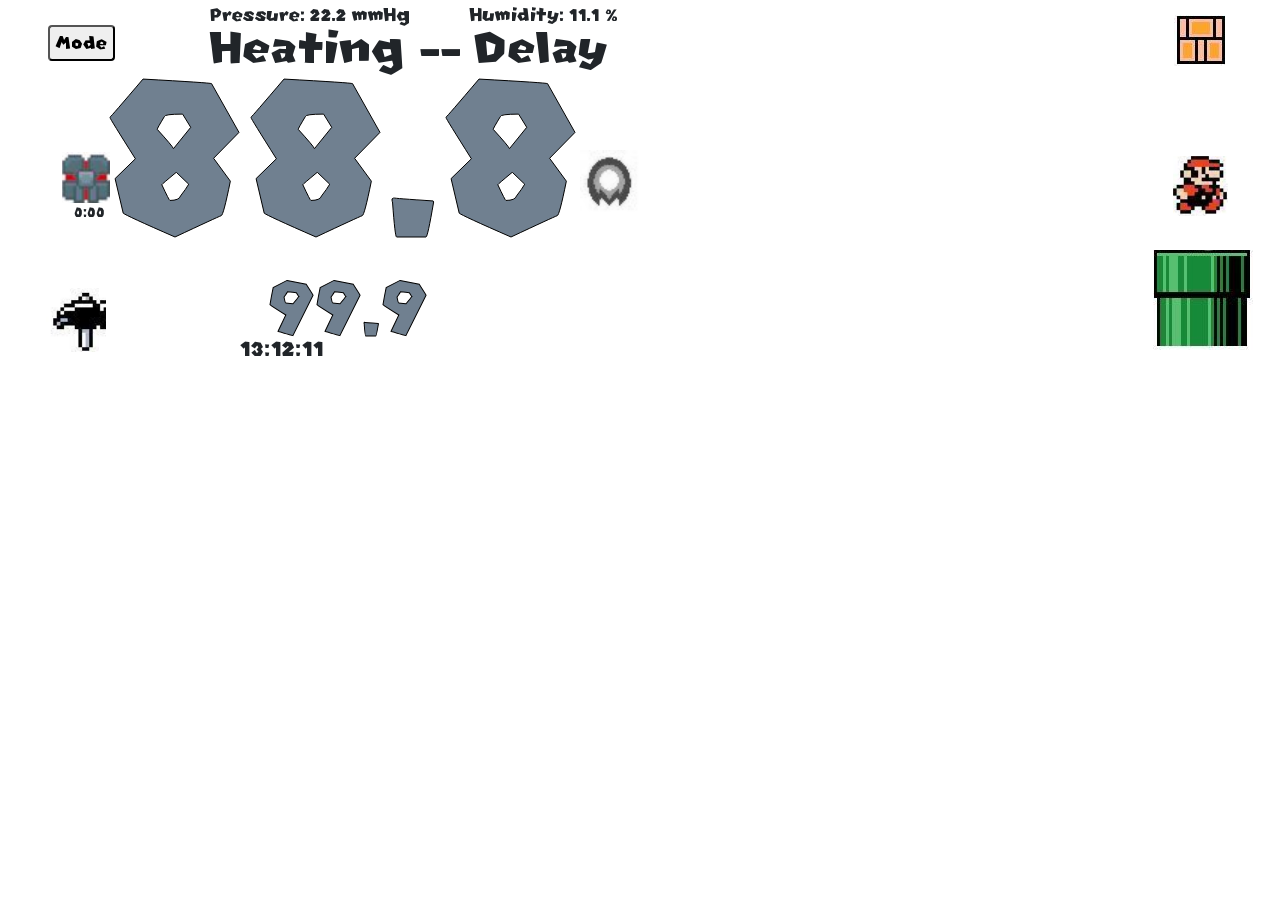
<file: data/index.html>
<!doctype html>
<html lang="en">
  <head>
    <!-- Required meta tags -->
    <meta charset="utf-8">
    <meta name="viewport" content="width=device-width, initial-scale=1">

	<!-- force full screen? -->
	<meta name="mobile-web-app-capable" content="yes">

    <!-- Bootstrap CSS -->
    <link rel="stylesheet" href="https://cdn.jsdelivr.net/npm/bootstrap@5.1.1/dist/css/bootstrap.min.css" integrity="sha384-F3w7mX95PdgyTmZZMECAngseQB83DfGTowi0iMjiWaeVhAn4FJkqJByhZMI3AhiU" crossorigin="anonymous">
    <link rel="stylesheet" href="https://use.fontawesome.com/releases/v5.7.2/css/all.css" integrity="sha384-fnmOCqbTlWIlj8LyTjo7mOUStjsKC4pOpQbqyi7RrhN7udi9RwhKkMHpvLbHG9Sr" crossorigin="anonymous">
	<link rel="stylesheet" href="mario.css">

	<script src="https://cdn.jsdelivr.net/npm/bootstrap@5.1.1/dist/js/bootstrap.min.js" integrity="sha384-skAcpIdS7UcVUC05LJ9Dxay8AXcDYfBJqt1CJ85S/CFujBsIzCIv+l9liuYLaMQ/" crossorigin="anonymous"></script>
	
	<title>Lager Stat</title>

<script>

var chart;
var data;
const chartHeight = 500;
var slideIndex = 1;

// variables for elements
var mario;
var modeSetting;
var tempSet;
var temperature;
var humidityValue;
var pressureValue;
var delayId;
var thermostatView;
var settingsView;
var dsplyTime;
var fanId;
var fanTimeId;
var auxHeatId;

// to handle websocket (re)connections
const gateway = `ws://${window.location.hostname}/ws`;
var websocket;
var sockTimer=null;
const wsRetry = 30; // number of seconds to wait for retry

function initWebSocket() 
{
	console.log( 'Trying to open a WebSocket connection...' );
	websocket = new WebSocket( gateway );
	websocket.onopen =		onOpen;
	websocket.onerror =		onError;
	websocket.onclose = 	onClose;
	websocket.onmessage =	onMessage;
}

function onOpen( event ) 
{
	clearInterval( sockTimer );
	console.log( 'Connection opened' );
}

function onError( event )
{
	console.log( 'Connection error - trying again' );
	sockTimer = setInterval( initWebSocket, 1000 * wsRetry );
}

function onClose( event ) 
{
	console.log( 'Connection closed - reconnecting' );
	sockTimer = setInterval( initWebSocket, 1000 * wsRetry );
}

// The websocket received  amessage, so process it
function onMessage( event ) 
{
	if( typeof( event.data ) != "string" )
	{
		// these are not the droids we're looking for
		return;
	}

	// parse it into JSON
	var data = JSON.parse( event.data );

	
	if( data.hasOwnProperty( "tempSet" ) )
	{
		//console.log( "DEBUG tempSet");
		tempSet.innerHTML = parseFloat( data.tempSet ).toFixed( 1 );
	}
	else
	if( data.hasOwnProperty( "telemetry" ) )
	{
		var tlm = data.telemetry;
		
		temperature.innerHTML = parseFloat( tlm.tempAvg ).toFixed( 1 );
		tempSet.innerHTML = parseFloat( tlm.tempSetting ).toFixed( 1 );
		pressureValue.innerHTML = parseFloat( tlm.presAvg ).toFixed( 1 );
		humidityValue.innerHTML = parseFloat( tlm.humidAvg ).toFixed( 1 );
		dsplyTime.innerHTML = tlm.time;

		if( tlm.fanTime === 0 || typeof( tlm.fanTime ) == "undefined" )
		{
			// the timer has expired, so lets remove the counter and stop the fan
			fanTimeId.innerHTML = "";
			fanId.classList.remove( "fanSpin" );
		}
		else
		{
			const minutes = ~~(tlm.fanTime / 60);	// the ~~ gives the integer minutes
			const seconds = tlm.fanTime % 60;		// the mod gives the integer seconds
			fanTimeId.innerHTML = minutes + ":" + String( seconds ).padStart( 2, "0" );
			fanId.classList.add( "fanSpin" );
		}

		var modeStr;
		if( tlm.mode == 0 )
		{
			modeStr = "Off";
			modeColor = "off";
			tempSet.innerHTML = "Off";
			delayId.hidden = false;
			auxHeatId.hidden = true;
		}
		else
		if( tlm.mode == 1 )
		{
			modeStr = "Cooling";
			modeColor = "cooling";
			auxHeatId.hidden = true;
		}
		else
		if( tlm.mode == 2 )
		{
			modeStr = "Heating";
			modeColor = "heating";
			auxHeatId.hidden = false;
		}
		else
		if( tlm.mode == 3 )
		{
			modeStr = "Emergency Heat";
			modeColor = "heating";
			auxHeatId.hidden = false;
		}

		modeSetting.innerHTML = modeStr;
		tempSet.classList.remove( "off", "cooling", "heating" );
		tempSet.classList.add( modeColor );

		if( tlm.currentMode == "0" )
		{
			modeColor = "off";

			// hide the delay blinker because we aren't trying to turn the compressor on
			delayId.hidden = true;
		}
		else
		if( tlm.currentMode == "1" )
		{
			modeColor = "cooling";

			// show delay because there is a request for cooling
			if( tlm.delayTime )
				delayId.hidden = false;
			else
				delayId.hidden = true;
		}
		else
		if( tlm.currentMode == "2" )
		{
			modeColor = "heating";

			// show delay because there is a request for heating
			if( tlm.delayTime )
				delayId.hidden = false;
			else
				delayId.hidden = true;
		}
		else
		if( tlm.currentMode == "3" )
		{
			modeColor = "heating";
		}

		// change the color for the current state
		temperature.classList.remove( "off", "cooling", "heating" );
		temperature.classList.add( modeColor );

		
		// update the aux sprite
		if( tlm.auxTime > 0 )
		{
			// turn the sprite to color
			auxHeatId.classList.remove( "greyScale" );
		}
		else
		{
			// turn the sprite back to grey
			auxHeatId.classList.add( "greyScale" );
		}
		
		
		// draw an XY line chart
		// data = thermLineChart( tempAvg, humidAvg, presAvg );
		// d3.select('#chart svg')    //Select the <svg> element you want to render the chart in.   
		// 	.datum(data)         //Populate the <svg> element with chart data...
		// 	.call(chart);          //Finally, render the chart!
	}
	else
	if( data.hasOwnProperty( "modeSet" ) )
	{
		var mode = data.modeSet;
		var modeStr;
		var modeColor;

		if( mode == 0 )
		{
			modeStr = "Off";
			modeColor = "off";
			tempSet.innerHTML = "Off";
			delayId.hidden = false;
		}
		else
		if( mode == 1 )
		{
			modeStr = "Cooling";
			modeColor = "cooling";
		}
		else
		if( mode == 2 )
		{
			modeStr = "Heating";
			modeColor = "heating";
		}
		else
		if( mode == 3 )
		{
			modeStr = "Emergency Heat";
			modeColor = "heating";
		}

		modeSetting.innerHTML = modeStr;
		tempSet.classList.remove( "off", "cooling", "heating" );
		tempSet.classList.add( modeColor );
	}
	else
	if( data.hasOwnProperty( "currentMode" ) )
	{
		var currentMode = data.currentMode;

		if( currentMode == "0" )
		{
			modeColor = "off";
		}
		else
		if( currentMode == "1" )
		{
			modeColor = "cooling";
		}
		else
		if( currentMode == "2" || currentMode == "3" )
		{
			modeColor = "heating";
		}

		// change the color for the current state
		temperature.classList.remove( "off", "cooling", "heating" );
		temperature.classList.add( modeColor );
	}
	else
	if( data.hasOwnProperty( "delay" ) )
	{
		var dly = data.delay;
		// if the delay is true, then set the hidden attribute to false
		const trueFalse = ( dly.delay == "true" ) ? false : true;
		delayId.hidden = trueFalse;
	}
	else
	if( data.hasOwnProperty( "settings" ) )
	{
		let settings = data.settings;
		let fanDelay =	document.getElementById('fanDelay');
		let compressorOffDelay = document.getElementById('compressorOffDelay');
		let compressorMaxRuntime = document.getElementById('compressorMaxRuntime');

		fanDelay.value = settings.fanDelay;
		compressorOffDelay.value = settings.compressorOffDelay;
		compressorMaxRuntime.value = settings.compressorMaxRuntime;

		document.querySelector("input[name=invert_OB][value=" + settings.invert_OB +"]").click();

		const tzVal = getObjKey( tzMap, settings.timeZone );
		document.querySelector("input[name=timeZone][value=" + tzVal +"]").click();
	}
	else
	if( data.hasOwnProperty( "fanClick" ) )
	{
		var fanClick = data.fanClick;

		if( fanClick.hasOwnProperty( "add15minutes") )
		{
			// turn on fan spinny class
			fanId.classList.add( "fanSpin" );
		}
		else
		if( fanClick.hasOwnProperty( "off") )
		{
			// turn the fan spinny off
			fanId.classList.remove( "fanSpin" );
		}
	}
	else
	if( data.hasOwnProperty( "auxClick" ) )
	{
		var auxClick = data.auxClick;

		if( auxClick.hasOwnProperty( "state" ) )
		{
			if( auxClick.state == true )
			{
				// turn the sprite to color
				auxHeatId.classList.remove( "greyScale" );
			}
			else
			{
				// turn the sprite back to grey
				auxHeatId.classList.add( "greyScale" );
			}
		}
	}
}

// do a reverse lookup for key by value
function getObjKey(obj, value) 
{
  return Object.keys(obj).find(key => obj[key] === value);
}

var tzMap = {
	none: 0,
	ePST: 1,
	eMST: 2,
	eCST: 3,
	eEST: 4
};

// get all the settings and send them back to the server
function saveSettings()
{
	let fanDelay =				document.getElementById( 'fanDelay' );
	let compressorOffDelay = 	document.getElementById( 'compressorOffDelay' );
	let compressorMaxRuntime = 	document.getElementById( 'compressorMaxRuntime' );
	let invertOB = 				document.querySelector( 'input[name="invert_OB"]:checked' );
	let timeZone = 				document.querySelector('input[name="timeZone"]:checked');

	let settings = {};
	settings.fanDelay = fanDelay.value;
	settings.compressorMaxRuntime = compressorMaxRuntime.value;
	settings.compressorOffDelay = compressorOffDelay.value;
	settings.invert_OB = (invertOB.value == "false") ? false : true;  // use this to make boolean value instead of string "false"

	settings.timeZone =  tzMap[ timeZone.value ];
	
	let mySettings = {};
	mySettings.settings = settings;

	websocket.send( JSON.stringify( mySettings ) );
}

// graphing javascript
/*These lines are all chart setup.  Pick and choose which chart features you want to utilize. */
function addGraph()
{
	chart = nv.models.lineChart()
		.margin({ left: 100 })  //Adjust chart margins to give the x-axis some breathing room.
		.useInteractiveGuideline(true)  //We want nice looking tooltips and a guideline!
		.duration(350)  //how fast do you want the lines to transition?
		.showLegend(true)       //Show the legend, allowing users to turn on/off line series.
		.showYAxis(true)        //Show the y-axis
		.showXAxis(true)        //Show the x-axis
		.height( chartHeight )	// set the height
		;

	chart.xAxis     //Chart x-axis settings
		.axisLabel('Time (10s)')
		.tickFormat(d3.format(',r'));

	chart.yAxis     //Chart y-axis settings
		.axisLabel('Temperature (°F)')
		.tickFormat(d3.format('.02f'));


	d3.select('#chart').append( 'svg' )    //add the <svg> element you want to render the chart in.  
		.attr("height", chartHeight ) 
		.datum(data)         //Populate the <svg> element with chart data...
		.call(chart);          //Finally, render the chart!


	//Update the chart when window resizes.
	nv.utils.windowResize(chart.update);
	return chart;
};


// make a line chart of the temperature data
var temp=[], hum=[], pres=[];
var chartIdx=0;
function thermLineChart( temperature, humidity, pressure )
{
	// push an {xy} object onto the array
	temp.push( {x: chartIdx, y: temperature} );
	hum.push( {x: chartIdx, y: humidity} );
	pres.push({ x: chartIdx, y: pressure});

	chartIdx++;
	if( chartIdx > 1000 )
	{
		// reset the array
		temp.length=0;
		hum.length = 0;
		pres.length = 0;
		chartIdx=0;
	}

	// return an array of objects
	return [
		{
			values: temp,
			key: "Temperature",
			color: "#2ca02c"
		},
		{
			values: hum,
			key: "Humidity",
			color: "#203020"
		},
		{
			values: pres,
			key: "Pressure",
			color: "#f02010"
		}
	];
}


function initButtons()
{
	document.getElementById('topBlock').addEventListener('click', clickUp);
	document.getElementById('pipe').addEventListener('click', clickDown);

	document.getElementById('clickMode').addEventListener('click', clickMode);
	document.getElementById('hammer').addEventListener('click', clickHammer);
	document.getElementById('star').addEventListener('click', clickStar);
	
	auxHeatId = document.getElementById('aux');
	auxHeatId.addEventListener('click', clickAux);
	auxHeatId.addEventListener('long-press', longClickAux);

	fanId = document.getElementById('fan');
	fanId.addEventListener('click', clickFan);
	fanId.addEventListener('long-press', longClickFan);


	modeSetting =	document.getElementById('mode');
	tempSet =		document.getElementById('tempSet');
	temperature =	document.getElementById('temperature');
	humidityValue =		document.getElementById('humidityValue');
	pressureValue =		document.getElementById('pressureValue');
	delayId =		document.getElementById('delayId');
	thermostatView = document.getElementById('thermostatView');
	settingsView =	document.getElementById('settingsView');
	dsplyTime =		document.getElementById( 'dsplyTime' );
	fanTimeId =		document.getElementById( 'fanTimeId' );


	// populate an element that we animate 
	mario = document.getElementById('mario');

	// event listener for mario animation end
	mario.addEventListener('animationend', () => 
	{ 
		if( mario.classList.contains( "marioMoveUp" ) )
		{
			mario.classList.remove( "marioMoveUp" );
			mario.classList.add( "marioStanding" );
			mario.classList.remove( "marioJumping" );
		}
		else
		if( mario.classList.contains( "marioMoveDown" ) )
			mario.classList.remove( "marioMoveDown" );
	});
}


function longClickFan(  )
{
	// prevent the click event from triggering immediately
	fanId.removeEventListener( 'click', clickFan );

	var fanClick = {};
	var fan = {};
	fanClick.off = true;
	fan.fanClick = fanClick;
	websocket.send( JSON.stringify( fan ));

	// re-enable the click after 3 seconds
	setTimeout( () => fanId.addEventListener('click', clickFan), 3000 );
}

function clickFan(  )
{
	var fanClick = {};
	var fan = {};
	fanClick.add15minutes = true;
	fan.fanClick = fanClick;
	websocket.send( JSON.stringify( fan ));
}

// add more to time to aux
function clickAux( )
{
	var auxHeat = {};
	var auxClick = {};
	auxClick.state = true;
	auxClick.add15minutes = true;
	auxHeat.auxClick = auxClick;
	websocket.send( JSON.stringify( auxHeat ) );
}

// turn off the aux heat
function longClickAux()
{
	var auxHeat = {};
	var auxClick = {};
	auxClick.state = false;
	auxHeat.auxClick = auxClick;
	websocket.send( JSON.stringify( auxHeat ) );
}


// change to the settings view
function clickHammer()
{
	thermostatView.hidden = true;
	settingsView.hidden = false;

	// request the server send the settings up
	websocket.send( "sendSettings" );
}

// change to the thermostat view
function clickStar()
{
	thermostatView.hidden = false;
	settingsView.hidden = true;

	// send settings back to the server to be saved
	saveSettings();
}


// clicked the up button
function clickUp()
{

	websocket.send( "temperatureUp" );

	// marioJumping
	mario.classList.remove( "marioStanding" );
	mario.classList.add( "marioJumping" );
	mario.classList.add("marioMoveUp");
	
}

// clicked the down button
function clickDown()
{
	websocket.send( "temperatureDown" );

	// marioJumping
	mario.classList.add("marioMoveDown");
}

// clicked the mode button
function clickMode()
{
	websocket.send( "modeClick" );
}

document.addEventListener("DOMContentLoaded", function(event) 
{
    // Your code to run since DOM is loaded and ready
	initWebSocket();
	initButtons();
	// addGraph();

	showSlides(slideIndex);
});




// Next/previous controls
function plusSlides(n) {
  showSlides(slideIndex += n);
}

// Thumbnail image controls
function currentSlide(n) {
  showSlides(slideIndex = n);
}

function showSlides(n) {
  var i;
  var slides = document.getElementsByClassName("mySlides");
  var dots = document.getElementsByClassName("dot");
  if (n > slides.length) {slideIndex = 1}
  if (n < 1) {slideIndex = slides.length}
  for (i = 0; i < slides.length; i++) {
      slides[i].style.display = "none";
  }
  for (i = 0; i < dots.length; i++) {
      dots[i].className = dots[i].className.replace(" active", "");
  }
  slides[slideIndex-1].style.display = "block";
  dots[slideIndex-1].className += " active";
}



</script>
	<script src="longClick.js" defer></script>
	</head>
	<body>
		<div id="thermostatView">
			<!--Mario interface-->
			<div class="container marioDiv">
				<!--Fan control-->
				<div id="fan" class="sprite fanSprite"></div>
				<div id="fanTimeId">0:00</div>

				<!-- hammer takes user to settings -->
				<div id="hammer" class="sprite hammerSprite"></div>
				<div id="aux" class="sprite auxSprite greyScale"></div>
				<button id="clickMode">Mode</button> <span id="mode">Heating</span><span id="delayId"> -- Delay</span>
				<div id="topBlock" class="sprite blockSprite blockPosition"></div>
				<div id="mario" class="sprite marioStanding middleRight"></div>
				<div id="pipe" class="sprite pipeSprite pipePosition"></div>
				<div id="temperature" class="temperatureDisplay off">88.8</div>
				<div id="tempSet" class="temperatureSetting off">99.9</div>
				<div id="humidity">Humidity: <span id="humidityValue">11.1</span> %</div>
				<div id="pressure">Pressure: <span id="pressureValue">22.2</span> mmHg</div>
				<div id="dsplyTime">13:12:11</div>
			</div>
		</div>
		<!--This is the controls deleopment div below-->
		<div id="settingsView"  class="container" hidden>
			<h1><center>Settings</center></h1>
			<div>
				<!-- Slideshow container -->
				<div>
					<!-- Full-width images with number and caption text -->
					<div class="mySlides">
						<div class="cardSize">
							<label for="fanDelay">Fan Delay:</label>
							<input type="number" id="fanDelay" name="fanDelay" placeholder="seconds"><br>
						</div>
						<div class="text">Enter the number of seconds for the fan to run after the compressor turns off. This 
							will improve energy efficiency.
						</div>
					</div>
					<div class="mySlides">
						<div class="cardSize">
							<label for="compressorOffDelay">Compressor Off Delay:</label>
							<input type="number" id="compressorOffDelay" name="compressorOffDelay" placeholder="seconds"><br>
						</div>
						<div class="text">Enter the number of seconds for the compressor to remain off before starting up again.</div>
					</div>
				
					<div class="mySlides">
						<div class="cardSize">
							<label for="compressorMaxRuntime">Compressor Max Runtime:</label>
							<input type="number" id="compressorMaxRuntime" name="compressorMaxRuntime" placeholder="minutes"><br>
						</div>
						<div class="text">Enter the number of minutes that the compressor is allowed to run before force shutoff.</div>
					</div>

					<div class="mySlides">
						<div class="cardSize">
							<label for="invert_OB">Invert O/B:</label><br>
							<input type="radio" name="invert_OB" value="true"><label>True</label><br>
							<input type="radio" name="invert_OB" value="false"><label>False</label><br>
						</div>
						<div class="text">True to invert O/B, false does not invert it.</div>
					</div>

					<div class="mySlides">
						<div class="cardSize">
							<label for="timeZone">Timezone:</label><br>
							<input type="radio" name="timeZone" value="ePST"><label>Pacific</label><br>
							<input type="radio" name="timeZone" value="eMST"><label>Mountian</label><br>
							<input type="radio" name="timeZone" value="eCST"><label>Central</label><br>
							<input type="radio" name="timeZone" value="eEST"><label>Eastern</label><br>
						</div>
						<br><br><br>
						<div class="text">Select the US timezone for this location</div>
					</div>
			
					<!-- Next and previous buttons -->
					<a class="prev" onclick="plusSlides(-1)">&#10094;</a>
					<a class="next" onclick="plusSlides(1)">&#10095;</a>
					<div id="star" class="sprite starSprite"></div>
				</div>
				<br><br><br><br><br><br><br><br><br>
			
				<!-- The dots/circles -->
				<div style="text-align:center">
					<span class="dot" onclick="currentSlide(1)"></span>
					<span class="dot" onclick="currentSlide(2)"></span>
					<span class="dot" onclick="currentSlide(3)"></span>
					<span class="dot" onclick="currentSlide(4)"></span>
					<span class="dot" onclick="currentSlide(5)"></span>
				</div>
			</div>

			<div class='with-3d-shadow with-transitions' >
				<div id="chart"></div>
			</div>
		</div>
	</body>
</html>
</file>
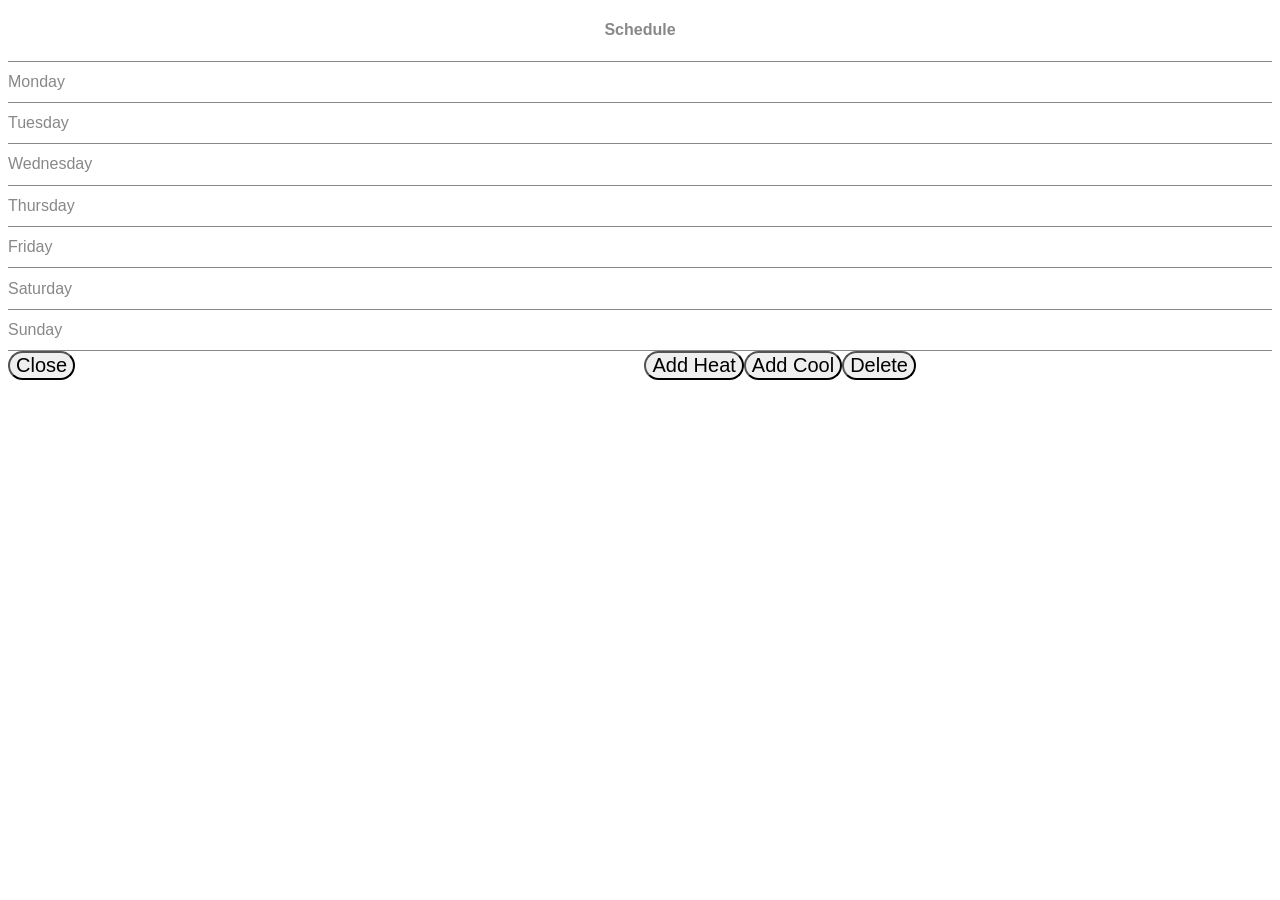
<file: data/schedule.html>
<!doctype html>
<html lang="">

<head>
	<meta charset="utf-8">
	<title></title>
	<meta name="description" content="">
	<meta name="viewport" content="width=device-width, initial-scale=1">

	<!-- Place favicon.ico in the root directory -->
	<link rel="stylesheet" href="schedule.css">
</head>

<body>

<!-- Add your site or application content here -->
<h4 style="text-align: center">Schedule</h4>

<div id="scheduleBox">
	<div class="Hseparator"></div>
	<div id="monday" class="daySmall">Monday
		<span id="mon-am-00" class="hourBox"></span>
		<span id="mon-am-01" class="hourBox"></span>
		<span id="mon-am-02" class="hourBox"></span>
		<span id="mon-am-03" class="hourBox"></span>
		<span id="mon-am-04" class="hourBox"></span>
		<span id="mon-am-05" class="hourBox"></span>
		<span id="mon-am-06" class="hourBox"></span>
		<span id="mon-am-07" class="hourBox"></span>
		<span id="mon-am-08" class="hourBox"></span>
		<span id="mon-am-09" class="hourBox"></span>
		<span id="mon-am-10" class="hourBox"></span>
		<span id="mon-am-11" class="hourBox"></span>

		<span id="mon-pm-00" class="hourBox"></span>
		<span id="mon-pm-01" class="hourBox"></span>
		<span id="mon-pm-02" class="hourBox"></span>
		<span id="mon-pm-03" class="hourBox"></span>
		<span id="mon-pm-04" class="hourBox"></span>
		<span id="mon-pm-05" class="hourBox"></span>
		<span id="mon-pm-06" class="hourBox"></span>
		<span id="mon-pm-07" class="hourBox"></span>
		<span id="mon-pm-08" class="hourBox"></span>
		<span id="mon-pm-09" class="hourBox"></span>
		<span id="mon-pm-10" class="hourBox"></span>
		<span id="mon-pm-11" class="hourBox"></span>
	</div>

	<div class="Hseparator"></div>

	<div id="tuesday" class="daySmall">Tuesday
		<span id="tue-am-00" class="hourBox"></span>
		<span id="tue-am-01" class="hourBox"></span>
		<span id="tue-am-02" class="hourBox"></span>
		<span id="tue-am-03" class="hourBox"></span>
		<span id="tue-am-04" class="hourBox"></span>
		<span id="tue-am-05" class="hourBox"></span>
		<span id="tue-am-06" class="hourBox"></span>
		<span id="tue-am-07" class="hourBox"></span>
		<span id="tue-am-08" class="hourBox"></span>
		<span id="tue-am-09" class="hourBox"></span>
		<span id="tue-am-10" class="hourBox"></span>
		<span id="tue-am-11" class="hourBox"></span>

		<span id="tue-pm-00" class="hourBox"></span>
		<span id="tue-pm-01" class="hourBox"></span>
		<span id="tue-pm-02" class="hourBox"></span>
		<span id="tue-pm-03" class="hourBox"></span>
		<span id="tue-pm-04" class="hourBox"></span>
		<span id="tue-pm-05" class="hourBox"></span>
		<span id="tue-pm-06" class="hourBox"></span>
		<span id="tue-pm-07" class="hourBox"></span>
		<span id="tue-pm-08" class="hourBox"></span>
		<span id="tue-pm-09" class="hourBox"></span>
		<span id="tue-pm-10" class="hourBox"></span>
		<span id="tue-pm-11" class="hourBox"></span>
	</div>
	<div class="Hseparator"></div>

	<div id="wednesday" class="daySmall">Wednesday
		<span id="wed-am-00" class="hourBox"></span>
		<span id="wed-am-01" class="hourBox"></span>
		<span id="wed-am-02" class="hourBox"></span>
		<span id="wed-am-03" class="hourBox"></span>
		<span id="wed-am-04" class="hourBox"></span>
		<span id="wed-am-05" class="hourBox"></span>
		<span id="wed-am-06" class="hourBox"></span>
		<span id="wed-am-07" class="hourBox"></span>
		<span id="wed-am-08" class="hourBox"></span>
		<span id="wed-am-09" class="hourBox"></span>
		<span id="wed-am-10" class="hourBox"></span>
		<span id="wed-am-11" class="hourBox"></span>

		<span id="wed-pm-00" class="hourBox"></span>
		<span id="wed-pm-01" class="hourBox"></span>
		<span id="wed-pm-02" class="hourBox"></span>
		<span id="wed-pm-03" class="hourBox"></span>
		<span id="wed-pm-04" class="hourBox"></span>
		<span id="wed-pm-05" class="hourBox"></span>
		<span id="wed-pm-06" class="hourBox"></span>
		<span id="wed-pm-07" class="hourBox"></span>
		<span id="wed-pm-08" class="hourBox"></span>
		<span id="wed-pm-09" class="hourBox"></span>
		<span id="wed-pm-10" class="hourBox"></span>
		<span id="wed-pm-11" class="hourBox"></span>
	</div>
	<div class="Hseparator"></div>

	<div id="thursday" class="daySmall">Thursday
		<span id="thu-am-00" class="hourBox"></span>
		<span id="thu-am-01" class="hourBox"></span>
		<span id="thu-am-02" class="hourBox"></span>
		<span id="thu-am-03" class="hourBox"></span>
		<span id="thu-am-04" class="hourBox"></span>
		<span id="thu-am-05" class="hourBox"></span>
		<span id="thu-am-06" class="hourBox"></span>
		<span id="thu-am-07" class="hourBox"></span>
		<span id="thu-am-08" class="hourBox"></span>
		<span id="thu-am-09" class="hourBox"></span>
		<span id="thu-am-10" class="hourBox"></span>
		<span id="thu-am-11" class="hourBox"></span>

		<span id="thu-pm-00" class="hourBox"></span>
		<span id="thu-pm-01" class="hourBox"></span>
		<span id="thu-pm-02" class="hourBox"></span>
		<span id="thu-pm-03" class="hourBox"></span>
		<span id="thu-pm-04" class="hourBox"></span>
		<span id="thu-pm-05" class="hourBox"></span>
		<span id="thu-pm-06" class="hourBox"></span>
		<span id="thu-pm-07" class="hourBox"></span>
		<span id="thu-pm-08" class="hourBox"></span>
		<span id="thu-pm-09" class="hourBox"></span>
		<span id="thu-pm-10" class="hourBox"></span>
		<span id="thu-pm-11" class="hourBox"></span>
	</div>
	<div class="Hseparator"></div>

	<div id="friday" class="daySmall">Friday
		<span id="fri-am-00" class="hourBox"></span>
		<span id="fri-am-01" class="hourBox"></span>
		<span id="fri-am-02" class="hourBox"></span>
		<span id="fri-am-03" class="hourBox"></span>
		<span id="fri-am-04" class="hourBox"></span>
		<span id="fri-am-05" class="hourBox"></span>
		<span id="fri-am-06" class="hourBox"></span>
		<span id="fri-am-07" class="hourBox"></span>
		<span id="fri-am-08" class="hourBox"></span>
		<span id="fri-am-09" class="hourBox"></span>
		<span id="fri-am-10" class="hourBox"></span>
		<span id="fri-am-11" class="hourBox"></span>

		<span id="fri-pm-00" class="hourBox"></span>
		<span id="fri-pm-01" class="hourBox"></span>
		<span id="fri-pm-02" class="hourBox"></span>
		<span id="fri-pm-03" class="hourBox"></span>
		<span id="fri-pm-04" class="hourBox"></span>
		<span id="fri-pm-05" class="hourBox"></span>
		<span id="fri-pm-06" class="hourBox"></span>
		<span id="fri-pm-07" class="hourBox"></span>
		<span id="fri-pm-08" class="hourBox"></span>
		<span id="fri-pm-09" class="hourBox"></span>
		<span id="fri-pm-10" class="hourBox"></span>
		<span id="fri-pm-11" class="hourBox"></span>
	</div>
	<div class="Hseparator"></div>

	<div id="saturday" class="daySmall">Saturday
		<span id="sat-am-00" class="hourBox"></span>
		<span id="sat-am-01" class="hourBox"></span>
		<span id="sat-am-02" class="hourBox"></span>
		<span id="sat-am-03" class="hourBox"></span>
		<span id="sat-am-04" class="hourBox"></span>
		<span id="sat-am-05" class="hourBox"></span>
		<span id="sat-am-06" class="hourBox"></span>
		<span id="sat-am-07" class="hourBox"></span>
		<span id="sat-am-08" class="hourBox"></span>
		<span id="sat-am-09" class="hourBox"></span>
		<span id="sat-am-10" class="hourBox"></span>
		<span id="sat-am-11" class="hourBox"></span>

		<span id="sat-pm-00" class="hourBox"></span>
		<span id="sat-pm-01" class="hourBox"></span>
		<span id="sat-pm-02" class="hourBox"></span>
		<span id="sat-pm-03" class="hourBox"></span>
		<span id="sat-pm-04" class="hourBox"></span>
		<span id="sat-pm-05" class="hourBox"></span>
		<span id="sat-pm-06" class="hourBox"></span>
		<span id="sat-pm-07" class="hourBox"></span>
		<span id="sat-pm-08" class="hourBox"></span>
		<span id="sat-pm-09" class="hourBox"></span>
		<span id="sat-pm-10" class="hourBox"></span>
		<span id="sat-pm-11" class="hourBox"></span>
	</div>
	<div class="Hseparator"></div>

	<div id="sunday" class="daySmall">Sunday
		<span id="sun-am-00" class="hourBox"></span>
		<span id="sun-am-01" class="hourBox"></span>
		<span id="sun-am-02" class="hourBox"></span>
		<span id="sun-am-03" class="hourBox"></span>
		<span id="sun-am-04" class="hourBox"></span>
		<span id="sun-am-05" class="hourBox"></span>
		<span id="sun-am-06" class="hourBox"></span>
		<span id="sun-am-07" class="hourBox"></span>
		<span id="sun-am-08" class="hourBox"></span>
		<span id="sun-am-09" class="hourBox"></span>
		<span id="sun-am-10" class="hourBox"></span>
		<span id="sun-am-11" class="hourBox"></span>

		<span id="sun-pm-00" class="hourBox"></span>
		<span id="sun-pm-01" class="hourBox"></span>
		<span id="sun-pm-02" class="hourBox"></span>
		<span id="sun-pm-03" class="hourBox"></span>
		<span id="sun-pm-04" class="hourBox"></span>
		<span id="sun-pm-05" class="hourBox"></span>
		<span id="sun-pm-06" class="hourBox"></span>
		<span id="sun-pm-07" class="hourBox"></span>
		<span id="sun-pm-08" class="hourBox"></span>
		<span id="sun-pm-09" class="hourBox"></span>
		<span id="sun-pm-10" class="hourBox"></span>
		<span id="sun-pm-11" class="hourBox"></span>
	</div>
	<div class="Hseparator"></div>

</div>

<div class="leftJustify">
	<button id="buttonReturn" class="addRemove" hidden>Return</button>
	<button id="buttonClose" class="addRemove" >Close</button>
</div>

<div class="rightJustify">
	<button id="buttonHeat" class="addRemove">Add Heat</button>
	<button id="buttonCool" class="addRemove">Add Cool</button>
	<button id="buttonDelete" class="addRemove">Delete</button>
</div>

<!-- javascripts go here -->
<script src="schedule.js" defer></script>

</body>

</html>
</file>
<file: data/mario.css>
:root {
	--marioX: -15px;	/*use with right*/
	--marioY: 130px;	/*use with top*/
}

/* define our Mario element sprites */
.sprite {
    /* background: url("Mario_3_sprites.jpg") no-repeat; */
	background: url("thermSprites.jpg") no-repeat;
}


/* select the fan sprite */
.auxSprite {
	width: 40px; /* Icon width */
	height: 42px; /* Icon height */
	display: inline-block; /* Display icon as inline block */
	zoom: 150%;
	background-position: -410px -8px; /* Icon background position in sprite */

	/* this won't move, so position it here */
	position: absolute;
	top: 100px;
	left: 340px;
}

.greyScale {
	/* default to grey, and make it color when active */
	-webkit-filter: grayscale(100%);
}


/* select the fan sprite */
.fanSprite {
	width: 40px; /* Icon width */
	height: 42px; /* Icon height */
	display: inline-block; /* Display icon as inline block */
	zoom: 120%;
	background-position: -172px -425px; /* Icon background position in sprite */

	/* this won't move, so position it here */
	position: absolute;
	top: 127px;
	left: -7px;
}

.fanSpin
{
	animation-name: spinny;
	animation-duration: 90ms;
	animation-iteration-count: infinite;
}

@keyframes spinny
{
	0% {
		transform: rotate(-20deg);
	}
	50% {
		transform: rotate(20deg);
	}
}


#fanTimeId
{
	top: 12.5em;
	position: absolute;
	left: 0.25em;
}

/* select the Mario Standing Sprite */
.marioStanding {
	width: 46px; /* Icon width */
    height: 50px; /* Icon height */
	display: inline-block; /* Display icon as inline block */
	zoom: 120%;
	background-position: -196px -177px; /* Icon background position in sprite */
}

/* select the Mario Jumping Sprite */
.marioJumping {
	width: 51px; /* Icon width */
    height: 78px; /* Icon height */
	display: inline-block; /* Display icon as inline block */
	zoom: 100%;
	background-position: -265px -153px; /* Icon background position in sprite */
}

.marioMoveUp {
	animation-name: MarioJump;
	animation-duration: 500ms;
	animation-iteration-count: 1;
}

@keyframes MarioJump {
	0%   { right:var(--marioX); top:var(--marioY);}
	50%  { right:var(--marioX); top:63px;}
	100% { right:var(--marioX); top:var(--marioY);}
}

.marioMoveDown {
	animation-name: MarioFall;
	animation-duration: 500ms;
	animation-iteration-count: 1;
}

@keyframes MarioFall {
	0%   { right:var(--marioX); top:var(--marioY);}
	50%  { right:var(--marioX); top:233px;}
	100% { right:var(--marioX); top:var(--marioY);}
}

/* Positions for Mario */
.middleRight {
	position: absolute;
	top: var(--marioY);
	right: var(--marioX);
}

/* Positions for Mario */
.middleRightJumping {
	position: absolute;
	top: var(--marioY);
	right: var(--marioX);
}

/* select the block sprite */
.blockSprite {
	width: 51px; /* Icon width */
    height: 56px; /* Icon height */
	display: inline-block; /* Display icon as inline block */
	background-position: -130px -75px; /* Icon background position in sprite */
	cursor: pointer;
}

.blockPosition{
	position: absolute;
	top: 10px;
	right: -15px;
}

/* select the block sprite */
.pipeSprite {
	width: 100px; /* Icon width */
    height: 100px; /* Icon height */
	display: inline-block; /* Display icon as inline block */
	background-position: -24px -393px; /* Icon background position in sprite */
	cursor: pointer;
}

.pipePosition{
	position: absolute;
	top: 250px;
	right: -43px;
}

.hammerSprite {
	width: 50px; /* Icon width */
    height: 53px; /* Icon height */
	display: inline-block; /* Display icon as inline block */
	background-position: -580px -8px; /* Icon background position in sprite */

	/* this won't move, so position it here */
	position: absolute;
	top: 240px;
	left: -20px;
	zoom: 120%;

	cursor: pointer;
}

.starSprite {
	width: 50px; /* Icon width */
    height: 53px; /* Icon height */
	display: inline-block; /* Display icon as inline block */
	background-position: -270px -8px; /* Icon background position in sprite */

	/* this won't move, so position it here */
	position: absolute;
	top: 240px;
	left: -10px;
	zoom: 120%;

	cursor: pointer;
}

/* Themostat view container */
.container {
	position: relative;
}

/* Fonts */
@font-face {
    font-family: "marioFont";
	src: url("marioFont.woff"), url("marioFont.woff") format('woff');
}

.marioDiv {
    font-family: marioFont
}

.temperatureDisplay {
	font-size: 260px;
	position: absolute;
	top: -40px;
	left: 40px;
	-webkit-text-stroke: 1px black;
}

.temperatureSetting {
	font-size: 90px;
	position: absolute;
	top: 240px;
	left: 200px;
	-webkit-text-stroke: 1px black;
}

.heating {
	color:red;
}

.cooling {
	color:blue;
}

.off {
	color:slategrey;
}

/* style the mode text */
#mode {
	position: absolute;
	font-size: 50px;
	left: 140px;
	top: 10px;
}

/* style the mode button */
#clickMode {
	position: absolute;
	font-size: 20px;
	left: -22px;
	top: 25px;
	border-radius: 4px;
}

#delayId {
	animation: blinker 1s linear infinite;
	position: absolute;
	font-size: 50px;
	left: 350px;
	top: 10px;
}

@keyframes blinker {
	50% {
		opacity: 0;
	}
}

* {box-sizing:border-box}

/* Hide the images by default */
.mySlides {
	display: none;
	position: absolute;
	left: 100px;
}

/* Next & previous buttons */
.prev, .next {
	cursor: pointer;
	position: absolute;
	top: 50%;
	width: auto;
	margin-top: -22px;
	padding: 16px;
	font-weight: bold;
	font-size: 18px;
	transition: 0.6s ease;
	border-radius: 0 3px 3px 0;
	user-select: none;
}

/* Position the "next button" to the right */
.next {
	right: 0;
	border-radius: 3px 0 0 3px;
}

/* Caption text */
.text {
	font-size: 15px;
	padding: 8px 12px;
	position: absolute;
	bottom: 30px;
	width: 100%;
	text-align: center;
}

.cardSize{
	height: 150px;
	width: 500px;
}

/* The dots/bullets/indicators */
.dot {
	cursor: pointer;
	height: 15px;
	width: 15px;
	margin: 0 2px;
	background-color: #bbb;
	border-radius: 50%;
	display: inline-block;
	transition: background-color 0.6s ease;
}

.active, .dot:hover {
	background-color: #717171;
}

#humidity {
	position: absolute;
	left: 400px;
	font-size: 20px;
}

#pressure {
	position: absolute;
	left: 140px;
	font-size: 20px;
}

#dsplyTime {
	position: absolute;
	font-size: 25px;
	left: 170px;
	top: 330px;
}
</file>
<file: data/schedule.css>
html {
	color: #888;
	display: table;
	font-family: sans-serif;
	height: 100%;
	width: 100%;
}

.daySmall
{
	margin-top: 0.7em;
	margin-bottom: 0.7em;
}

.dayBig
{
	margin-top: 7em;
	margin-bottom: 7em;
}

.Hseparator
{
	border-bottom: 1px solid #888;
}

.rightJustify
{
	display:inline-flex;
	justify-content:flex-end; 
	padding:0;
}

.leftJustify
{
	display: inline-flex;
	justify-content:flex-start;
	width:50%; 
	padding:0;
}

.addRemove
{
	border-radius: 20px;
	font-size: 20px;
}

.heatDotNormal
{
	height: 1.7em;
	width: 1.7em;
	background-color: red;
	border-radius: 50%;
	display: inline-block;
	vertical-align: middle;
}

.heatDotSmall
{
	height: 1em;
	width: 1em;
	background-color: red;
	border-radius: 50%;
	display: inline-block;
	vertical-align: middle;
}

.coolDotNormal
{
	height: 1.7em;
	width: 1.7em;
	background-color: rgb(52, 140, 218);
	border-radius: 50%;
	display: inline-block;
	vertical-align: middle;
}

.coolDotSmall
{
	height: 1em;
	width: 1em;
	background-color: rgb(52, 140, 218);
	border-radius: 50%;
	display: inline-block;
	vertical-align: middle;
}

.hourBox
{
	display: inline-block;
	width: 1.7em;
}
</file>
